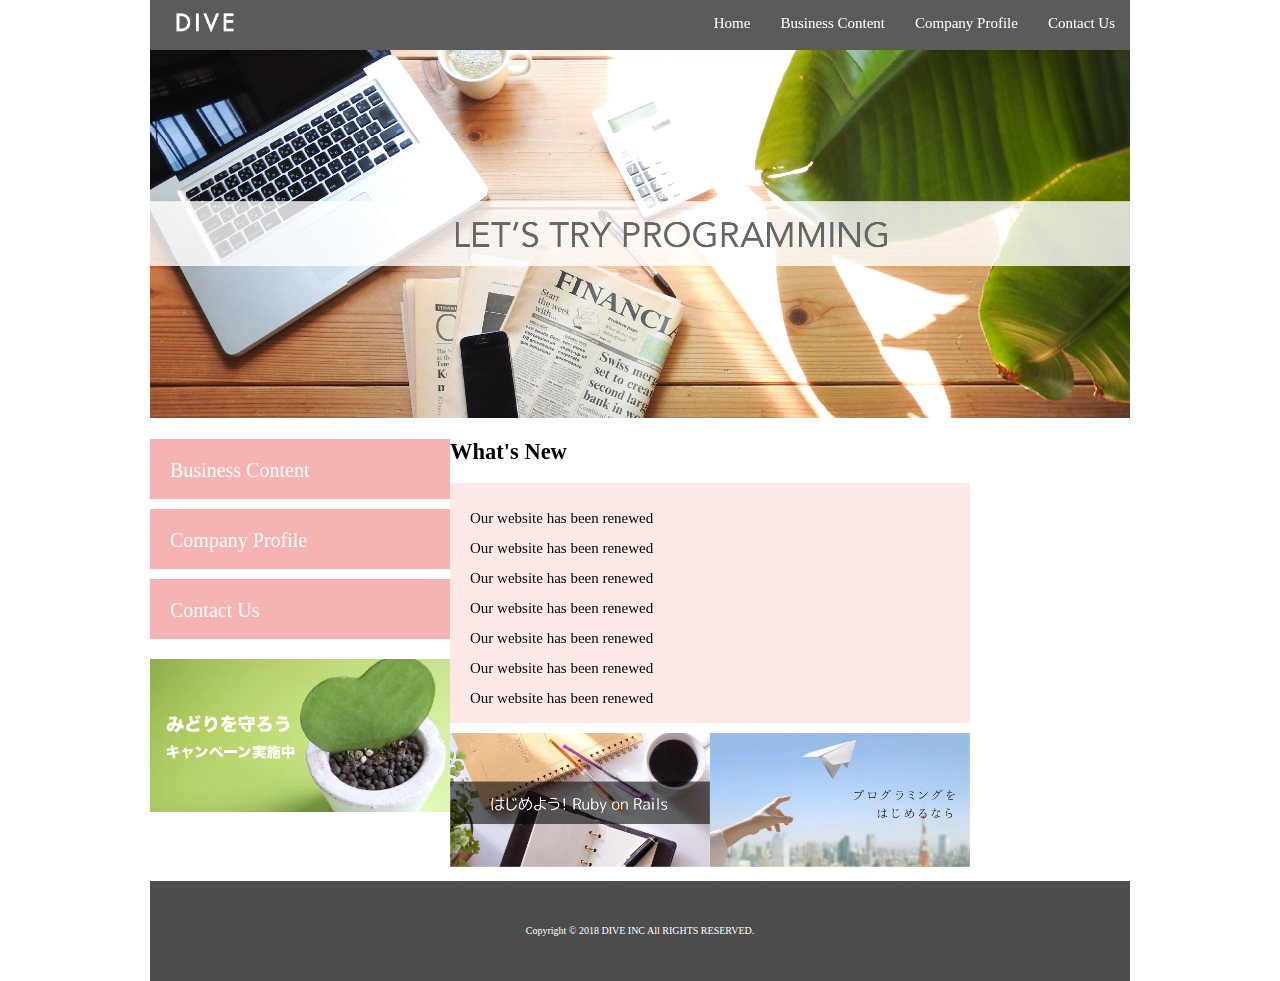
<file: index.html>
<!DOCTYPE html>
<html>

<head>
    <meta charset="UTF-8">
    <meta http-equiv="X-UA-Compatible" content="IE=edge">
    <!-- 
        If you are using the X-UA-Compatible META tag
        you want to place it as close to the top of the page's HEAD as possible.
        Internet Explorer begins interpreting markup using the latest version. 
        When Internet Explorer encounters the X-UA-Compatible META tag
        it starts over using the designated version's engine.
        This is a performance hit because the browser must stop and
        restart analyzing the content.
     -->
    <title>DIVE CO., Ltd</title>
    <link rel="stylesheet" href="./css/normalize.css">
    <link rel="stylesheet" href="./css/style.css">
</head>

<body>
    <div class="container">
        <header class="header">
            <a href="index.html"><img src="./images/logo.png" class="logo_image" alt="DIVE"></a>
            <nav>
                <ul class="top_menu clearfix">
                    <li><a href="index.html">Home</a></li>
                    <li><a href="business.html">Business Content</a></li>
                    <li><a href="company.html">Company Profile</a></li>
                    <li><a href="contact.html">Contact Us</a></li>
                </ul>
            </nav>
        </header>

        <img src="./images/TOP.png" class="image_area" alt="Let's try programming">

        <div class="wrapper clearfix">
            <aside class="side_menu">
                <nav>
                    <ul>
                        <li><a href="business.html">Business Content</a></li>
                        <li><a href="company.html">Company Profile</a></li>
                        <li><a href="contact.html">Contact Us</a></li>
                    </ul>
                </nav>
                <p class="banner">
                    <a href="#">
                        <img src="./images/banner.png" alt="banner">
                    </a>
                </p>
            </aside>

            <article class="content">
                <h2>What's New</h2>
                <div class="news">
                    <ul>
                        <li>Our website has been renewed</li>
                        <li>Our website has been renewed</li>
                        <li>Our website has been renewed</li>
                        <li>Our website has been renewed</li>
                        <li>Our website has been renewed</li>
                        <li>Our website has been renewed</li>
                        <li>Our website has been renewed</li>
                        <li>Our website has been renewed</li>
                        <li>Our website has been renewed</li>
                    </ul>
                </div>
                <div class="banner_content">
                    <p>
                        <a href="#"><img src="./images/banner02.png" alt=""></a>
                    </p>
                    <p>
                        <a href="#"><img src="./images/banner03.png" alt=""></a>
                    </p>
                </div>
            </article>
        </div>

        <footer class="footer">
            <p>Copyright © 2018 DIVE INC All RIGHTS RESERVED.</p>
        </footer>
    </div>

</body>

</html>
</file>
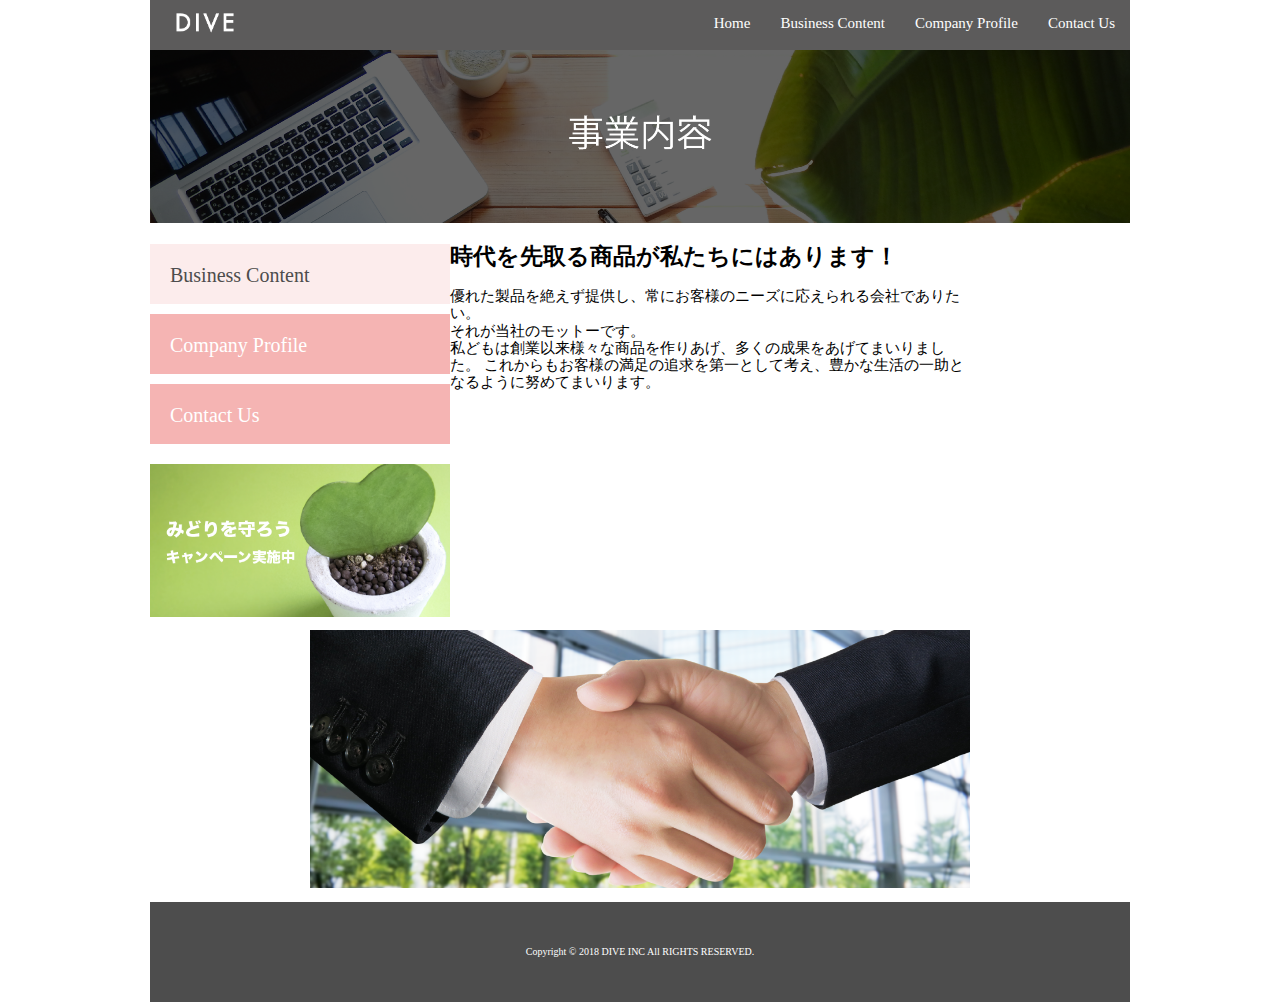
<file: business.html>
<!DOCTYPE html>
<html>

<head>
    <meta charset="UTF-8">
    <meta http-equiv="X-UA-Compatible" content="IE=edge">
    <!-- 
        If you are using the X-UA-Compatible META tag
        you want to place it as close to the top of the page's HEAD as possible.
        Internet Explorer begins interpreting markup using the latest version. 
        When Internet Explorer encounters the X-UA-Compatible META tag
        it starts over using the designated version's engine.
        This is a performance hit because the browser must stop and
        restart analyzing the content.
     -->
    <title>DIVE CO., Ltd</title>
    <link rel="stylesheet" href="./css/normalize.css">
    <link rel="stylesheet" href="./css/style.css">
</head>

<body>
    <div class="container">
        <header class="header">
            <a href="index.html"><img src="./images/logo.png" class="logo_image" alt="DIVE"></a>
            <nav>
                <ul class="top_menu clearfix">
                    <li><a href="index.html">Home</a></li>
                    <li><a href="business.html">Business Content</a></li>
                    <li><a href="company.html">Company Profile</a></li>
                    <li><a href="contact.html">Contact Us</a></li>
                </ul>
            </nav>
        </header>

        <img src="./images/business.png" class="image_area" alt="Let's try programming">

        <div class="wrapper clearfix">
            <aside class="side_menu">
                <nav>
                    <ul>
                        <li class="point"><a href="business.html">Business Content</a></li>
                        <li><a href="company.html">Company Profile</a></li>
                        <li><a href="contact.html">Contact Us</a></li>
                    </ul>
                </nav>
                <p class="banner">
                    <a href="#">
                        <img src="./images/banner.png" alt="banner">
                    </a>
                </p>
            </aside>

            <article class="content">
                <h2>時代を先取る商品が私たちにはあります！</h2>
                <p>
                    優れた製品を絶えず提供し、常にお客様のニーズに応えられる会社でありたい。<br>
                    それが当社のモットーです。<br>
                    私どもは創業以来様々な商品を作りあげ、多くの成果をあげてまいりました。
                    これからもお客様の満足の追求を第一として考え、豊かな生活の一助となるように努めてまいります。
                </p>
                <img src="./images/shakehand.png" class="image_area" alt="shakehands">
            </article>
        </div>

        <footer class="footer">
            <p>Copyright © 2018 DIVE INC All RIGHTS RESERVED.</p>
        </footer>
    </div>

</body>

</html>
</file>
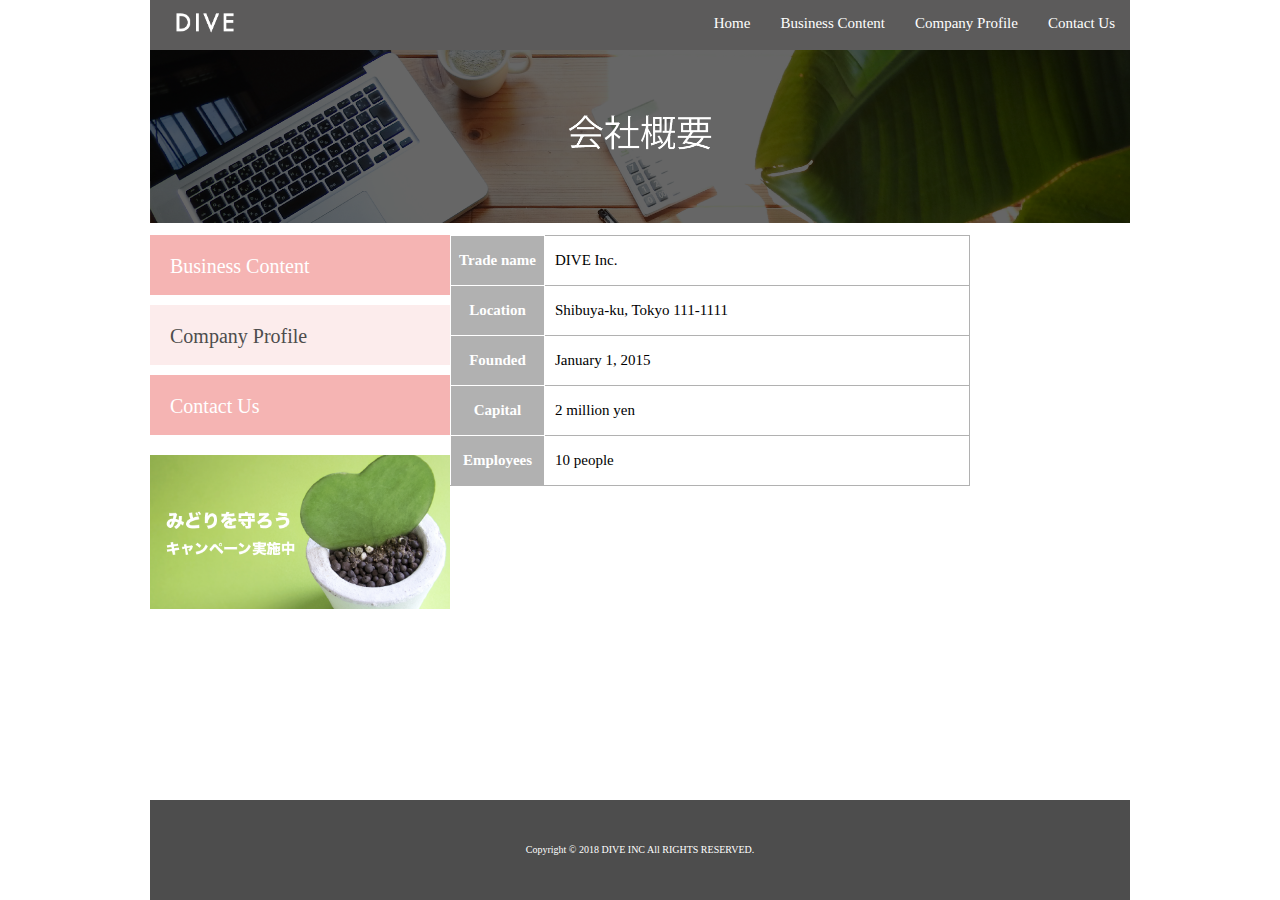
<file: company.html>
<!DOCTYPE html>
<html>

<head>
    <meta charset="UTF-8">
    <meta http-equiv="X-UA-Compatible" content="IE=edge">
    <!-- 
        If you are using the X-UA-Compatible META tag
        you want to place it as close to the top of the page's HEAD as possible.
        Internet Explorer begins interpreting markup using the latest version. 
        When Internet Explorer encounters the X-UA-Compatible META tag
        it starts over using the designated version's engine.
        This is a performance hit because the browser must stop and
        restart analyzing the content.
     -->
    <title>DIVE CO., Ltd</title>
    <link rel="stylesheet" href="./css/normalize.css">
    <link rel="stylesheet" href="./css/style.css">
    <link rel="stylesheet" href="./css/company.css">
</head>

<body>
    <div class="container">
        <header class="header">
            <a href="index.html"><img src="./images/logo.png" class="logo_image" alt="DIVE"></a>
            <nav>
                <ul class="top_menu clearfix">
                    <li><a href="index.html">Home</a></li>
                    <li><a href="business.html">Business Content</a></li>
                    <li><a href="company.html">Company Profile</a></li>
                    <li><a href="contact.html">Contact Us</a></li>
                </ul>
            </nav>
        </header>

        <img src="./images/company.png" class="image_area" alt="Let's try programming">

        <div class="wrapper clearfix">
            <aside class="side_menu">
                <nav>
                    <ul>
                        <li><a href="business.html">Business Content</a></li>
                        <li class="point"><a href="company.html">Company Profile</a></li>
                        <li><a href="contact.html">Contact Us</a></li>
                    </ul>
                </nav>
                <p class="banner">
                    <a href="#">
                        <img src="./images/banner.png" alt="banner">
                    </a>
                </p>
            </aside>

            <article class="content">
                <table class="company">
                    <tr>
                        <th>Trade name</th>
                        <td>DIVE Inc.</td>
                    </tr>
                    <tr>
                        <th>Location</th>
                        <td>Shibuya-ku, Tokyo 111-1111</td>
                    </tr>
                    <tr>
                        <th>Founded</th>
                        <td>January 1, 2015</td>
                    </tr>
                    <tr>
                        <th>Capital</th>
                        <td>2 million yen</td>
                    </tr>
                    <tr>
                        <th>Employees</th>
                        <td>10 people</td>
                    </tr>
                </table>
            </article>
        </div>

        <footer class="footer">
            <p>Copyright © 2018 DIVE INC All RIGHTS RESERVED.</p>
        </footer>
    </div>

</body>

</html>
</file>
<file: css/style.css>
html {
    font-size: 62.5%;
    /* default size is 16px. 16 * 0.625 = 10px */
    /* it is not better to use px on font-size for flexible use */
    /* rem = html's font-size. 1 'rem = 10 px in this case */
    /* em = parent's font-size. 1 em = 10 px if html is the parent */
    height: 100%;
}

body {
    height: 100%;
}

.container {
    width: 980px;
    margin: 0 auto;
    position: relative;
    min-height: 100%;
}

header {
    background-color: #5c5b5b;
    height: 50px;
    font-size: 1.5rem;
}

.logo_image {
    width: 110px;
    margin: 0;
    float: left;
}

.top_menu {
    float: right;
}

.top_menu li {
    float: left;
    width: auto;
}

.top_menu li a {
    color: #ffffff;
    text-decoration: none;
    display: block;
    padding: 15px;
}

.top_menu li a:hover {
    text-decoration: underline;
}

.clearfix::after {
    content: "";
    display: block;
    clear: both;
}

ul {
    /* ul tag has blank space by default, remove it */
    margin: 0;
    padding: 0;
}

li {
    /* li tag has a blank circle, remove it */
    list-style: none;
}

.image_area {
    width: 100%;
}

.wrapper {
    margin-top: 10px;
    padding-bottom: 110px;
}

.side_menu {
    width: 300px;
    float: left;
}

.side_menu li {
    background-color: #F5B4B3;
    height: 6rem;
    margin-bottom: 10px;
}

.side_menu li:hover {
    opacity: 0.5;
}

.side_menu li a {
    font-size: 2rem;
    color: #fff;
    text-decoration: none;
    padding: 2rem;
    display: block;
}

.banner {
    /* margin top and bottom could be merged */
    /* margin right and left could not be merged */
    margin-top: 20px;
}

.banner a:hover {
    opacity: 0.5;
}

.banner img {
    width: 100%;
}

.content {
    width: 660px;
    font-size: 1.5rem;
    margin-left: auto;
    margin-right: auto;
}

.news {
    height: 200px;
    background-color: #FCE8E7;
    padding: 20px;
    overflow: scroll;
    line-height: 2;
}

.banner_content {
    display: table;
    margin-top: 10px;
}

.banner_content p {
    display: table-cell;
}

.banner_content img {
    width: 100%;
}

.footer {
    background-color: #4D4D4D;
    height: 100px;
    width: 100%;
    position: absolute;
    bottom: 0;
    display: table;
}

.footer p {
    font-size: 1rem;
    color: #fff;
    text-align: center;
    display: table-cell;
    vertical-align: middle;
}

/* Specificity is determined by the number of selectors */
/* already have .side_menu li above, so need to set .side_menu .point */
.side_menu .point {
    background-color: #FCECEC;
}

.side_menu .point a {
    color: #4D4D4D;
}
</file>
<file: css/company.css>
.company {
    border-collapse: collapse;
}

.company tr {
    height: 5rem;
}

.company th {
    width: 100px;
    background-color: #B1B1B1;
    color: #fff;
    border: solid 1px #fff;
}

.company td {
    width: 560px;
    padding-left: 1rem;
    border: solid 1px #B1B1B1;
}

.company tr:last-child th {
    border-bottom: solid 1px #B1B1B1;
}
</file>
